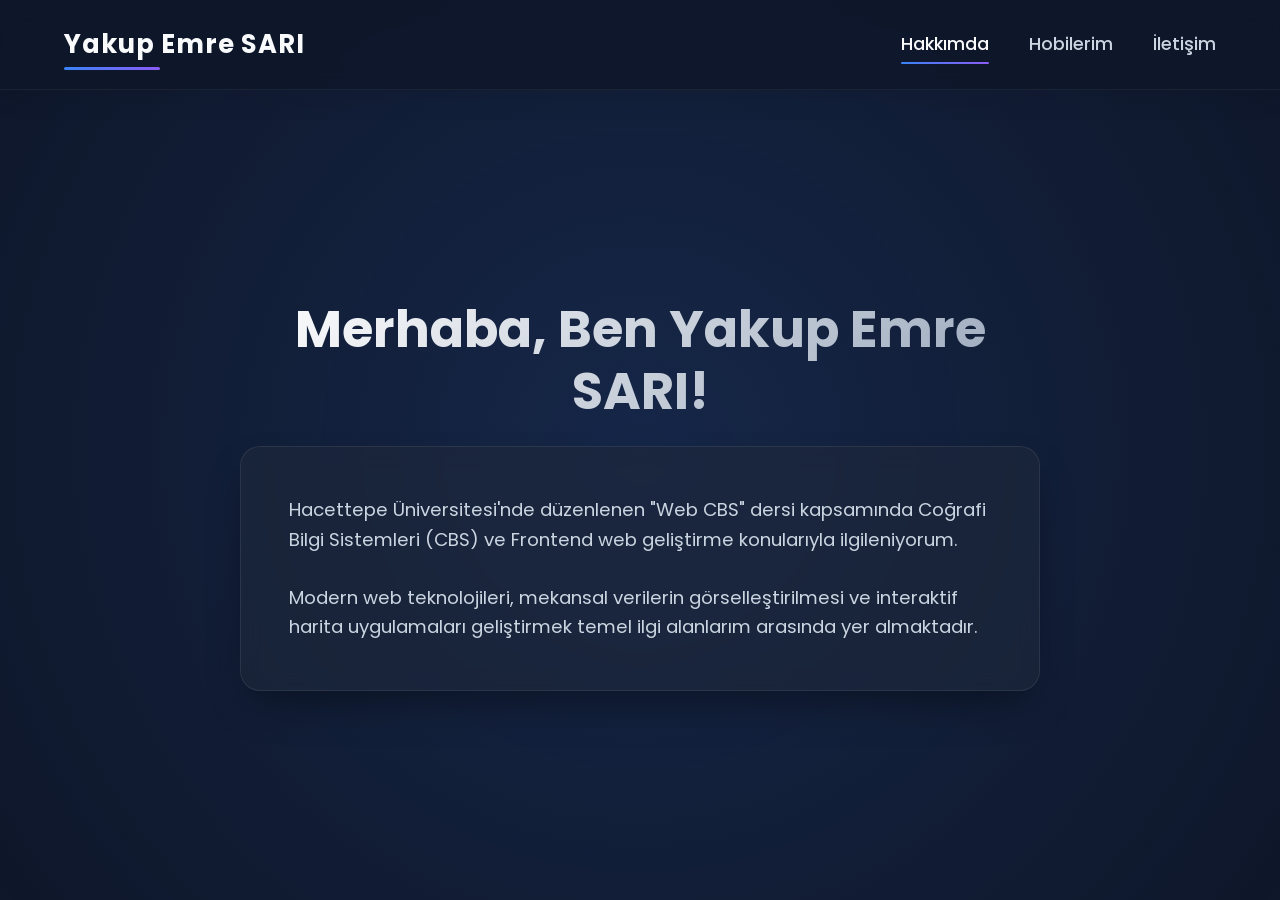
<file: index.html>
<!DOCTYPE html>
<html lang="tr">

<head>
    <meta charset="UTF-8">
    <meta name="viewport" content="width=device-width, initial-scale=1.0">
    <title>Hakkımda - Yakup Emre SARI</title>
    <link rel="stylesheet" href="style.css">
</head>

<body>
    <nav class="navbar">
        <div class="logo">Yakup Emre SARI</div>
        <ul class="nav-links">
            <li><a href="index.html" class="active">Hakkımda</a></li>
            <li><a href="hobilerim.html">Hobilerim</a></li>
            <li><a href="iletisim.html">İletişim</a></li>
        </ul>
    </nav>

    <main class="container fade-in">
        <section id="hakkimda" class="content-section">
            <h1 class="slide-down">Merhaba, Ben Yakup Emre SARI!</h1>
            <div class="profile-card slide-up">
                <p>Hacettepe Üniversitesi'nde düzenlenen "Web CBS" dersi kapsamında Coğrafi Bilgi Sistemleri (CBS) ve
                    Frontend web geliştirme konularıyla ilgileniyorum.</p>
                <p>Modern web teknolojileri, mekansal verilerin görselleştirilmesi ve interaktif harita uygulamaları
                    geliştirmek temel ilgi alanlarım arasında yer almaktadır.</p>
            </div>
        </section>
    </main>
</body>

</html>
</file>
<file: style.css>
/* Import Google Fonts for modern typography */
@import url('https://fonts.googleapis.com/css2?family=Poppins:wght@300;400;500;600;700&display=swap');

/* Basic Resets & Variables */
:root {
    --bg-color: #0f172a;
    /* Dark background */
    --text-color: #f8fafc;
    --primary-color: #3b82f6;
    /* Accent blue */
    --accent-color: #8b5cf6;
    /* Accent purple */
    --nav-bg: rgba(15, 23, 42, 0.85);
    /* Semi transparent for glassmorphism */
    --card-bg: rgba(30, 41, 59, 0.6);
}

* {
    margin: 0;
    padding: 0;
    box-sizing: border-box;
    font-family: 'Poppins', sans-serif;
}

body {
    background-color: var(--bg-color);
    color: var(--text-color);
    line-height: 1.6;
    min-height: 100vh;
    display: flex;
    flex-direction: column;
    overflow-x: hidden;
    position: relative;
}

/* Dynamic background gradient effect */
body::before {
    content: '';
    position: fixed;
    top: -50%;
    left: -50%;
    width: 200%;
    height: 200%;
    background: radial-gradient(circle at center, rgba(59, 130, 246, 0.15) 0%, transparent 50%);
    z-index: -1;
    animation: pulse 15s infinite alternate;
}

/* Navbar Styling */
.navbar {
    display: flex;
    justify-content: space-between;
    align-items: center;
    padding: 1.5rem 5%;
    background-color: var(--nav-bg);
    backdrop-filter: blur(12px);
    -webkit-backdrop-filter: blur(12px);
    position: sticky;
    top: 0;
    z-index: 1000;
    border-bottom: 1px solid rgba(255, 255, 255, 0.05);
    transition: all 0.3s ease;
    box-shadow: 0 4px 30px rgba(0, 0, 0, 0.1);
}

.logo {
    font-size: 1.6rem;
    font-weight: 700;
    color: var(--text-color);
    letter-spacing: 1px;
    position: relative;
    cursor: pointer;
}

.logo::after {
    content: '';
    position: absolute;
    bottom: -5px;
    left: 0;
    width: 40%;
    height: 3px;
    background: linear-gradient(90deg, var(--primary-color), var(--accent-color));
    border-radius: 5px;
    transition: width 0.4s ease;
}

.logo:hover::after {
    width: 100%;
}

.nav-links {
    display: flex;
    list-style: none;
    gap: 2.5rem;
}

.nav-links a {
    color: #cbd5e1;
    text-decoration: none;
    font-weight: 500;
    font-size: 1.1rem;
    position: relative;
    padding: 0.5rem 0;
    transition: color 0.3s;
}

.nav-links a:hover,
.nav-links a.active {
    color: var(--text-color);
}

.nav-links a::before {
    content: '';
    position: absolute;
    bottom: 0;
    left: 50%;
    transform: translateX(-50%);
    width: 0;
    height: 2px;
    background: linear-gradient(90deg, var(--primary-color), var(--accent-color));
    transition: width 0.3s ease;
    border-radius: 2px;
}

.nav-links a:hover::before,
.nav-links a.active::before {
    width: 100%;
}

/* Main Content & Card */
.container {
    flex: 1;
    display: flex;
    justify-content: center;
    align-items: center;
    padding: 2rem 5%;
}

.content-section {
    max-width: 800px;
    width: 100%;
    margin: 2rem auto;
}

h1 {
    font-size: 3.2rem;
    margin-bottom: 1.5rem;
    text-align: center;
    background: linear-gradient(135deg, #fff, #94a3b8);
    -webkit-background-clip: text;
    background-clip: text;
    -webkit-text-fill-color: transparent;
    line-height: 1.2;
}

.profile-card {
    background-color: var(--card-bg);
    border: 1px solid rgba(255, 255, 255, 0.08);
    border-radius: 20px;
    padding: 3rem;
    box-shadow: 0 20px 40px -10px rgba(0, 0, 0, 0.4);
    backdrop-filter: blur(10px);
    -webkit-backdrop-filter: blur(10px);
    transition: transform 0.4s cubic-bezier(0.175, 0.885, 0.32, 1.275), box-shadow 0.4s ease;
}

.profile-card:hover {
    transform: translateY(-8px);
    box-shadow: 0 30px 50px -10px rgba(0, 0, 0, 0.6);
    border-color: rgba(59, 130, 246, 0.4);
}

.profile-card p {
    font-size: 1.15rem;
    margin-bottom: 1.8rem;
    color: #cbd5e1;
}

.profile-card p:last-child {
    margin-bottom: 0;
}

/* Keyframe Animations */
@keyframes pulse {
    0% {
        transform: scale(1);
        opacity: 0.4;
    }

    50% {
        transform: scale(1.1);
        opacity: 0.7;
    }

    100% {
        transform: scale(1);
        opacity: 0.4;
    }
}

@keyframes fadeIn {
    from {
        opacity: 0;
    }

    to {
        opacity: 1;
    }
}

@keyframes slideDown {
    from {
        transform: translateY(-40px);
        opacity: 0;
    }

    to {
        transform: translateY(0);
        opacity: 1;
    }
}

@keyframes slideUp {
    from {
        transform: translateY(40px);
        opacity: 0;
    }

    to {
        transform: translateY(0);
        opacity: 1;
    }
}

.fade-in {
    animation: fadeIn 1s ease-out forwards;
}

.slide-down {
    animation: slideDown 0.8s cubic-bezier(0.25, 0.46, 0.45, 0.94) forwards;
}

.slide-up {
    animation: slideUp 0.8s cubic-bezier(0.25, 0.46, 0.45, 0.94) 0.3s forwards;
    opacity: 0;
    /* Wait for animation */
}

/* Responsive */
@media (max-width: 768px) {
    .navbar {
        flex-direction: column;
        gap: 1.2rem;
    }

    .nav-links {
        gap: 1.5rem;
    }

    h1 {
        font-size: 2.2rem;
    }

    .profile-card {
        padding: 2rem;
    }
}

/* Travel Map Styling */
.travel-map {
    height: 450px;
    width: 100%;
    margin-top: 1.5rem;
    border-radius: 16px;
    box-shadow: 0 10px 30px rgba(0, 0, 0, 0.5);
    border: 2px solid rgba(255, 255, 255, 0.1);
    z-index: 1;
}

/* Custom Leaflet Popup for Dark Theme */
.leaflet-popup-content-wrapper,
.leaflet-popup-tip {
    background-color: var(--card-bg) !important;
    color: var(--text-color) !important;
    backdrop-filter: blur(10px);
    -webkit-backdrop-filter: blur(10px);
    border: 1px solid rgba(255, 255, 255, 0.1);
    box-shadow: 0 10px 20px rgba(0, 0, 0, 0.5) !important;
}

.leaflet-popup-content {
    font-family: 'Poppins', sans-serif !important;
    margin: 13px 19px !important;
    line-height: 1.5 !important;
}

.leaflet-popup-content b {
    color: var(--primary-color) !important;
    font-size: 1.1rem;
    display: block;
    margin-bottom: 5px;
}

.leaflet-container a.leaflet-popup-close-button {
    color: var(--text-color) !important;
    padding: 4px 6px 0 0 !important;
}

/* Contact Page Enhancements */
.contact-grid {
    display: grid;
    grid-template-columns: 1fr 1fr;
    gap: 3rem;
    background-color: var(--card-bg);
    border: 1px solid rgba(255, 255, 255, 0.08);
    border-radius: 20px;
    padding: 3rem;
    box-shadow: 0 20px 40px -10px rgba(0, 0, 0, 0.4);
    backdrop-filter: blur(10px);
    -webkit-backdrop-filter: blur(10px);
}

.contact-info h2 {
    font-size: 2rem;
    margin-bottom: 1rem;
    color: var(--primary-color);
}

.contact-info>p {
    color: #cbd5e1;
    margin-bottom: 2rem;
    font-size: 1.1rem;
}

.info-item {
    display: flex;
    align-items: flex-start;
    gap: 1.2rem;
    margin-bottom: 1.5rem;
}

.info-item .icon {
    font-size: 1.5rem;
    background: rgba(59, 130, 246, 0.1);
    width: 45px;
    height: 45px;
    display: flex;
    align-items: center;
    justify-content: center;
    border-radius: 12px;
    border: 1px solid rgba(59, 130, 246, 0.2);
}

.info-item h3 {
    font-size: 1.1rem;
    margin-bottom: 0.2rem;
}

.info-item p {
    color: #94a3b8;
    font-size: 0.95rem;
}

.social-links {
    display: flex;
    gap: 1rem;
    margin-top: 0.5rem;
}

.social-links a {
    color: var(--primary-color);
    text-decoration: none;
    font-weight: 500;
    transition: color 0.3s;
}

.social-links a:hover {
    color: var(--accent-color);
    text-decoration: underline;
}

.contact-form {
    display: flex;
    flex-direction: column;
}

.form-group {
    margin-bottom: 1.5rem;
}

.form-group label {
    display: block;
    margin-bottom: 0.5rem;
    font-size: 0.95rem;
    font-weight: 500;
    color: #cbd5e1;
}

.form-group input,
.form-group textarea {
    width: 100%;
    padding: 0.8rem 1rem;
    background: rgba(15, 23, 42, 0.5);
    border: 1px solid rgba(255, 255, 255, 0.1);
    border-radius: 10px;
    color: var(--text-color);
    font-family: inherit;
    font-size: 1rem;
    transition: all 0.3s;
}

.form-group input:focus,
.form-group textarea:focus {
    outline: none;
    border-color: var(--primary-color);
    box-shadow: 0 0 0 3px rgba(59, 130, 246, 0.2);
    background: rgba(15, 23, 42, 0.8);
}

.submit-btn {
    background: linear-gradient(135deg, var(--primary-color), var(--accent-color));
    color: white;
    border: none;
    padding: 1rem 2rem;
    border-radius: 10px;
    font-size: 1.1rem;
    font-weight: 600;
    cursor: pointer;
    transition: transform 0.2s, box-shadow 0.2s;
    margin-top: 0.5rem;
    font-family: inherit;
}

.submit-btn:hover {
    transform: translateY(-2px);
    box-shadow: 0 10px 20px rgba(59, 130, 246, 0.3);
}

@media (max-width: 768px) {
    .contact-grid {
        grid-template-columns: 1fr;
        gap: 2rem;
        padding: 2rem;
    }
}
</file>
